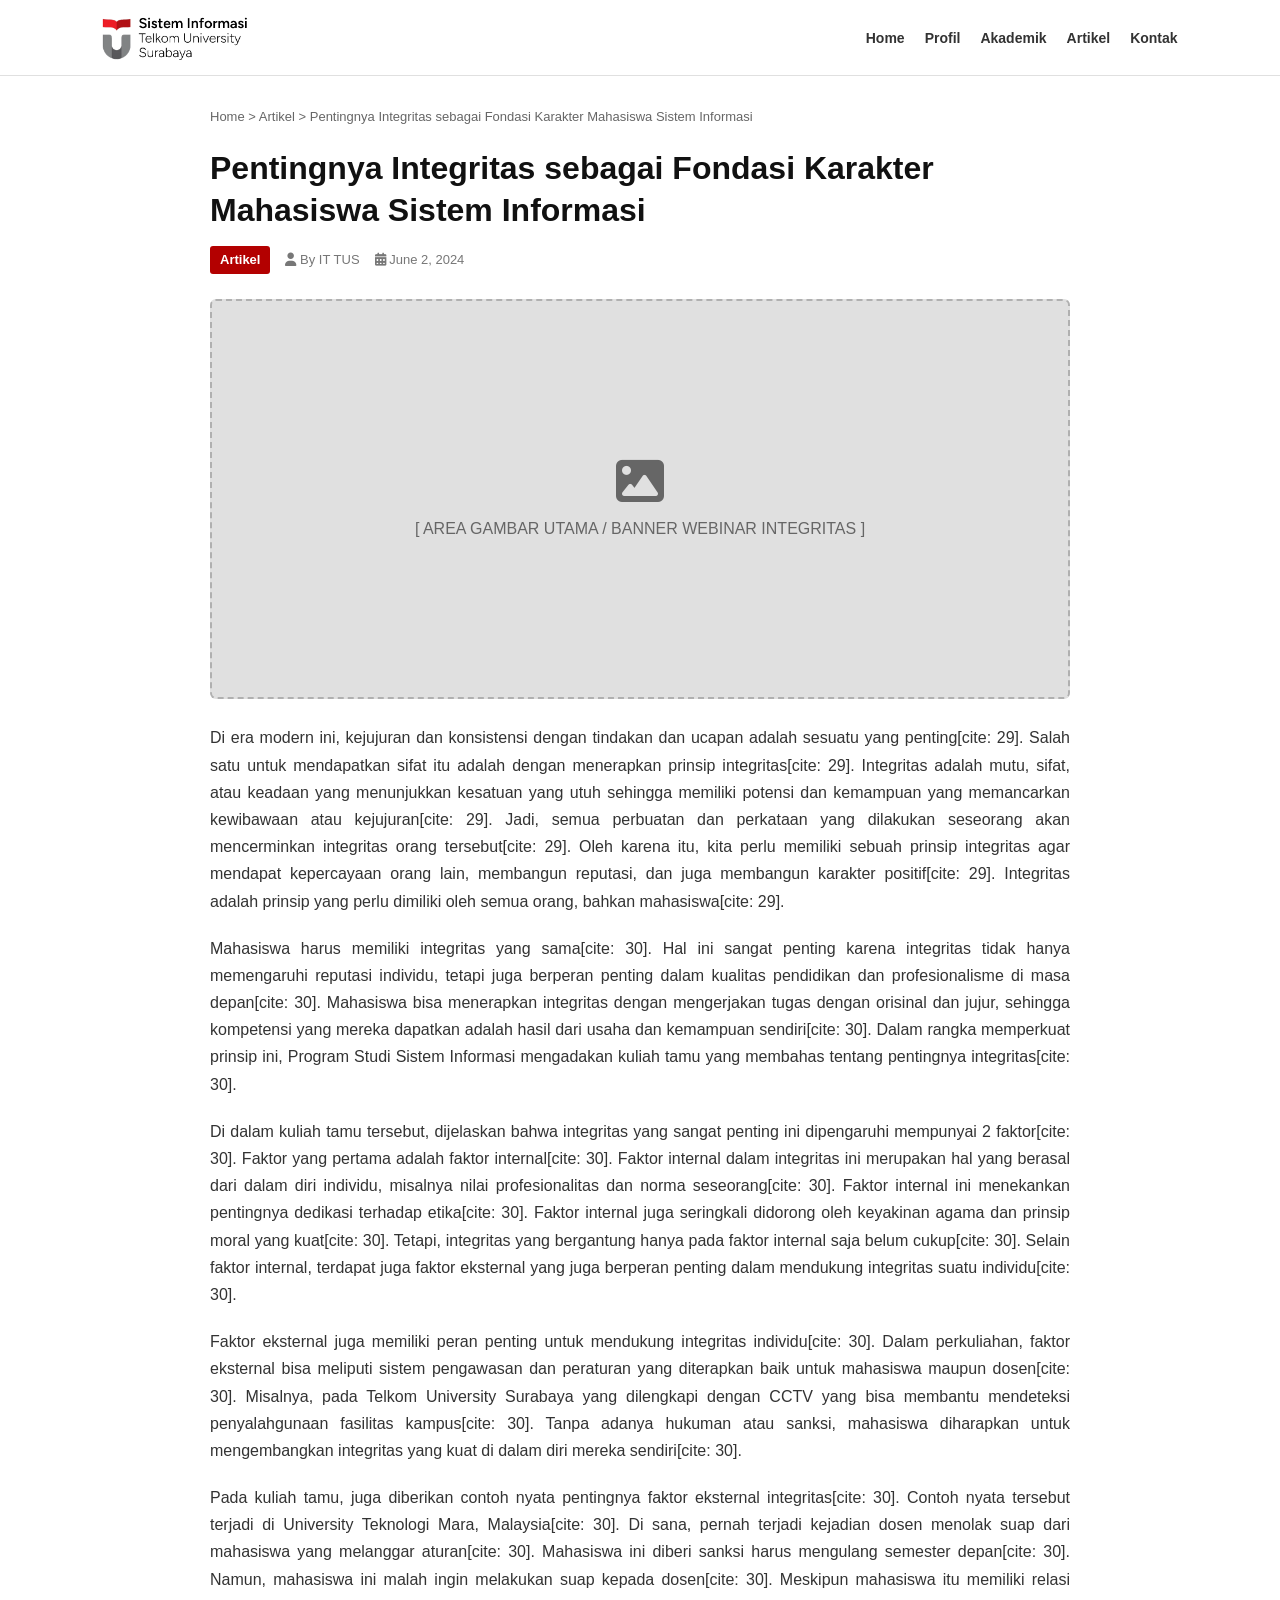
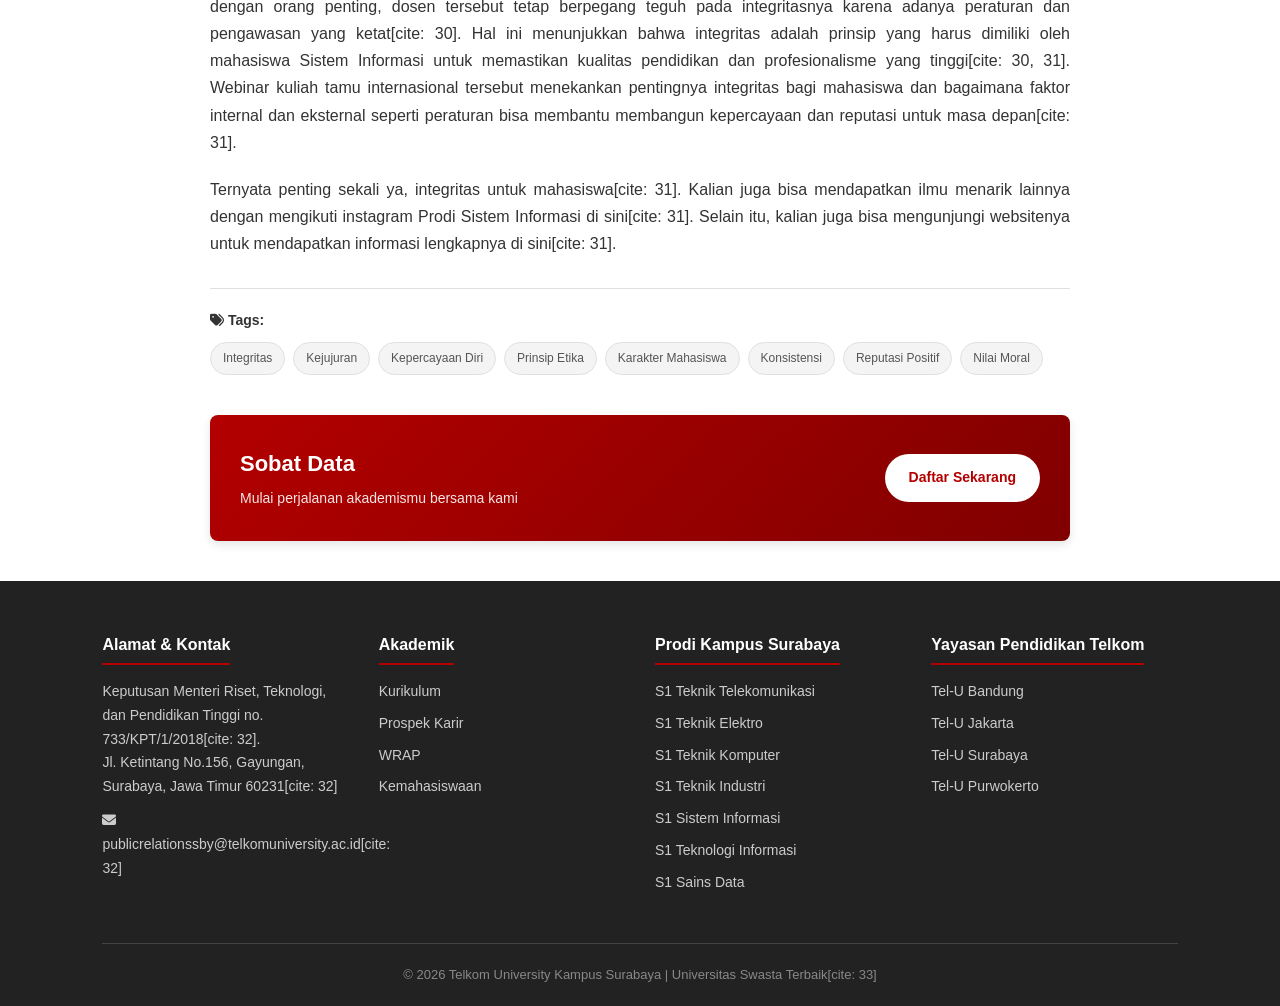
<file: index.html>
<!DOCTYPE html>
<html lang="id">
<head>
    <meta charset="UTF-8">
    <meta name="viewport" content="width=device-width, initial-scale=1.0">
    <title>Integritas: Kunci Membangun Karakter & Kepercayaan - S1 Sistem Informasi Telkom University Surabaya</title>
    <link href="https://cdnjs.cloudflare.com/ajax/libs/font-awesome/6.2.0/css/all.min.css" rel="stylesheet">
    <style>
        :root {
            --primary-red: #b30000;
            --dark-red: #800000;
            --dark-gray: #222222;
            --light-gray: #f4f4f4;
            --border-gray: #e0e0e0;
            --text-color: #333333;
        }

        * {
            box-sizing: border-box;
            margin: 0;
            padding: 0;
        }

        body {
            font-family: 'Segoe UI', Tahoma, Geneva, Verdana, sans-serif;
            color: var(--text-color);
            line-height: 1.7;
            background-color: #ffffff;
        }

        a {
            color: var(--primary-red);
            text-decoration: none;
        }

        a:hover {
            text-decoration: underline;
        }

        /* Top Header Navigation */
        .top-header {
            background-color: #ffffff;
            border-bottom: 1px solid var(--border-gray);
            padding: 15px 8%;
            display: flex;
            justify-content: space-between;
            align-items: center;
            position: sticky;
            top: 0;
            z-index: 1000;
        }

        /* Grey Box Placeholder for Logo */
        .logo-placeholder {
            width: 200px;
            height: 50px;
            background-color: #cccccc;
            border: 1px dashed #999999;
            display: flex;
            align-items: center;
            justify-content: center;
            color: #555555;
            font-size: 13px;
            font-weight: bold;
            border-radius: 4px;
        }

        .main-nav ul {
            display: flex;
            list-style: none;
            gap: 20px;
        }

        .main-nav ul li a {
            color: #333333;
            font-weight: 600;
            font-size: 14px;
        }

        .main-nav ul li a:hover {
            color: var(--primary-red);
        }

        /* Container & Breadcrumbs */
        .container {
            max-width: 900px;
            margin: 30px auto;
            padding: 0 20px;
        }

        .breadcrumbs {
            font-size: 13px;
            color: #666666;
            margin-bottom: 20px;
        }

        .breadcrumbs a {
            color: #666666;
        }

        /* Article Styling */
        .article-title {
            font-size: 32px;
            color: #111111;
            line-height: 1.3;
            margin-bottom: 15px;
            font-weight: 700;
        }

        .article-meta {
            font-size: 13px;
            color: #777777;
            margin-bottom: 25px;
            display: flex;
            gap: 15px;
            align-items: center;
        }

        .article-meta .category {
            background-color: var(--primary-red);
            color: #ffffff;
            padding: 3px 10px;
            border-radius: 3px;
            font-weight: bold;
        }
        .site-logo {
            height: 45px; /* Sesuaikan tinggi logo */
            width: auto;  /* Menjaga rasio gambar */
            display: block;
        }

        /* Grey Box Placeholder for Featured Image */
        .featured-image-placeholder {
            width: 100%;
            height: 400px;
            background-color: #e0e0e0;
            border: 2px dashed #b0b0b0;
            display: flex;
            flex-direction: column;
            align-items: center;
            justify-content: center;
            color: #666666;
            border-radius: 6px;
            margin-bottom: 25px;
        }

        .featured-image-placeholder i {
            font-size: 48px;
            margin-bottom: 10px;
        }

        .article-content p {
            margin-bottom: 20px;
            font-size: 16px;
            text-align: justify;
            color: #333333;
        }

        /* Tags Section */
        .tags-container {
            margin: 30px 0;
            padding-top: 20px;
            border-top: 1px solid var(--border-gray);
        }

        .tags-title {
            font-weight: bold;
            font-size: 14px;
            margin-bottom: 10px;
        }

        .tags-list {
            display: flex;
            flex-wrap: wrap;
            gap: 8px;
        }

        .tag-item {
            background-color: var(--light-gray);
            color: #555555;
            padding: 5px 12px;
            border-radius: 20px;
            font-size: 12px;
            border: 1px solid #e0e0e0;
        }

        /* CTA Banner Box */
        .cta-banner {
            background: linear-gradient(135deg, var(--primary-red), var(--dark-red));
            color: #ffffff;
            padding: 30px;
            border-radius: 8px;
            margin: 40px 0;
            display: flex;
            justify-content: space-between;
            align-items: center;
            box-shadow: 0 4px 10px rgba(0,0,0,0.1);
        }

        .cta-text h3 {
            font-size: 22px;
            margin-bottom: 5px;
        }

        .cta-text p {
            font-size: 14px;
            opacity: 0.9;
        }

        .cta-button {
            background-color: #ffffff;
            color: var(--primary-red);
            padding: 12px 24px;
            border-radius: 25px;
            font-weight: bold;
            font-size: 14px;
            text-decoration: none;
            transition: all 0.3s ease;
        }

        .cta-button:hover {
            background-color: var(--light-gray);
            text-decoration: none;
        }

        /* Footer Section */
        footer {
            background-color: var(--dark-gray);
            color: #cccccc;
            padding: 50px 8% 20px;
            font-size: 14px;
        }

        .footer-grid {
            display: grid;
            grid-template-columns: repeat(auto-fit, minmax(220px, 1fr));
            gap: 30px;
            margin-bottom: 40px;
        }

        .footer-col h4 {
            color: #ffffff;
            font-size: 16px;
            margin-bottom: 15px;
            border-bottom: 2px solid var(--primary-red);
            display: inline-block;
            padding-bottom: 5px;
        }

        .footer-col ul {
            list-style: none;
        }

        .footer-col ul li {
            margin-bottom: 8px;
        }

        .footer-col ul li a {
            color: #cccccc;
        }

        .footer-col ul li a:hover {
            color: #ffffff;
        }

        .footer-bottom {
            border-top: 1px solid #444444;
            padding-top: 20px;
            text-align: center;
            font-size: 13px;
            color: #888888;
        }

        /* Responsive Breakpoints */
        @media (max-width: 768px) {
            .top-header {
                flex-direction: column;
                gap: 15px;
            }

            .cta-banner {
                flex-direction: column;
                text-align: center;
                gap: 20px;
            }

            .article-title {
                font-size: 24px;
            }

            .featured-image-placeholder {
                height: 250px;
            }
        }
    </style>
</head>
<body>

    <!-- Top Header -->
    <header class="top-header">
    <a href="#" class="logo-link">
        <img src="logo_telkom.webp" alt="Logo Telkom University" class="site-logo">
    </a>
        <nav class="main-nav">
            <ul>
                <li><a href="#">Home</a></li>
                <li><a href="#">Profil</a></li>
                <li><a href="#">Akademik</a></li>
                <li><a href="#">Artikel</a></li>
                <li><a href="#">Kontak</a></li>
            </ul>
        </nav>
    </header>

    <!-- Main Container -->
    <div class="container">
        
        <!-- Breadcrumbs -->
        <div class="breadcrumbs">
            <a href="#">Home</a> &gt; <a href="#">Artikel</a> &gt; Pentingnya Integritas sebagai Fondasi Karakter Mahasiswa Sistem Informasi
        </div>

        <!-- Article Title -->
        <h1 class="article-title">Pentingnya Integritas sebagai Fondasi Karakter Mahasiswa Sistem Informasi</h1>

        <!-- Article Meta -->
        <div class="article-meta">
            <span class="category">Artikel</span>
            <span><i class="fas fa-user"></i> By IT TUS</span>
            <span><i class="fas fa-calendar-alt"></i> June 2, 2024</span>
        </div>

        <!-- Placeholder Featured Image -->
        <div class="featured-image-placeholder">
            <i class="fas fa-image"></i>
            <span>[ AREA GAMBAR UTAMA / BANNER WEBINAR INTEGRITAS ]</span>
        </div>

        <!-- Article Content -->
        <article class="article-content">
            <p>Di era modern ini, kejujuran dan konsistensi dengan tindakan dan ucapan adalah sesuatu yang penting[cite: 29]. Salah satu untuk mendapatkan sifat itu adalah dengan menerapkan prinsip integritas[cite: 29]. Integritas adalah mutu, sifat, atau keadaan yang menunjukkan kesatuan yang utuh sehingga memiliki potensi dan kemampuan yang memancarkan kewibawaan atau kejujuran[cite: 29]. Jadi, semua perbuatan dan perkataan yang dilakukan seseorang akan mencerminkan integritas orang tersebut[cite: 29]. Oleh karena itu, kita perlu memiliki sebuah prinsip integritas agar mendapat kepercayaan orang lain, membangun reputasi, dan juga membangun karakter positif[cite: 29]. Integritas adalah prinsip yang perlu dimiliki oleh semua orang, bahkan mahasiswa[cite: 29].</p>

            <p>Mahasiswa harus memiliki integritas yang sama[cite: 30]. Hal ini sangat penting karena integritas tidak hanya memengaruhi reputasi individu, tetapi juga berperan penting dalam kualitas pendidikan dan profesionalisme di masa depan[cite: 30]. Mahasiswa bisa menerapkan integritas dengan mengerjakan tugas dengan orisinal dan jujur, sehingga kompetensi yang mereka dapatkan adalah hasil dari usaha dan kemampuan sendiri[cite: 30]. Dalam rangka memperkuat prinsip ini, Program Studi Sistem Informasi mengadakan kuliah tamu yang membahas tentang pentingnya integritas[cite: 30].</p>

            <p>Di dalam kuliah tamu tersebut, dijelaskan bahwa integritas yang sangat penting ini dipengaruhi mempunyai 2 faktor[cite: 30]. Faktor yang pertama adalah faktor internal[cite: 30]. Faktor internal dalam integritas ini merupakan hal yang berasal dari dalam diri individu, misalnya nilai profesionalitas dan norma seseorang[cite: 30]. Faktor internal ini menekankan pentingnya dedikasi terhadap etika[cite: 30]. Faktor internal juga seringkali didorong oleh keyakinan agama dan prinsip moral yang kuat[cite: 30]. Tetapi, integritas yang bergantung hanya pada faktor internal saja belum cukup[cite: 30]. Selain faktor internal, terdapat juga faktor eksternal yang juga berperan penting dalam mendukung integritas suatu individu[cite: 30].</p>

            <p>Faktor eksternal juga memiliki peran penting untuk mendukung integritas individu[cite: 30]. Dalam perkuliahan, faktor eksternal bisa meliputi sistem pengawasan dan peraturan yang diterapkan baik untuk mahasiswa maupun dosen[cite: 30]. Misalnya, pada Telkom University Surabaya yang dilengkapi dengan CCTV yang bisa membantu mendeteksi penyalahgunaan fasilitas kampus[cite: 30]. Tanpa adanya hukuman atau sanksi, mahasiswa diharapkan untuk mengembangkan integritas yang kuat di dalam diri mereka sendiri[cite: 30].</p>

            <p>Pada kuliah tamu, juga diberikan contoh nyata pentingnya faktor eksternal integritas[cite: 30]. Contoh nyata tersebut terjadi di University Teknologi Mara, Malaysia[cite: 30]. Di sana, pernah terjadi kejadian dosen menolak suap dari mahasiswa yang melanggar aturan[cite: 30]. Mahasiswa ini diberi sanksi harus mengulang semester depan[cite: 30]. Namun, mahasiswa ini malah ingin melakukan suap kepada dosen[cite: 30]. Meskipun mahasiswa itu memiliki relasi dengan orang penting, dosen tersebut tetap berpegang teguh pada integritasnya karena adanya peraturan dan pengawasan yang ketat[cite: 30]. Hal ini menunjukkan bahwa integritas adalah prinsip yang harus dimiliki oleh mahasiswa Sistem Informasi untuk memastikan kualitas pendidikan dan profesionalisme yang tinggi[cite: 30, 31]. Webinar kuliah tamu internasional tersebut menekankan pentingnya integritas bagi mahasiswa dan bagaimana faktor internal dan eksternal seperti peraturan bisa membantu membangun kepercayaan dan reputasi untuk masa depan[cite: 31].</p>

            <p>Ternyata penting sekali ya, integritas untuk mahasiswa[cite: 31]. Kalian juga bisa mendapatkan ilmu menarik lainnya dengan mengikuti instagram Prodi Sistem Informasi di sini[cite: 31]. Selain itu, kalian juga bisa mengunjungi websitenya untuk mendapatkan informasi lengkapnya di sini[cite: 31].</p>
        </article>

        <!-- Tags List -->
        <div class="tags-container">
            <div class="tags-title"><i class="fas fa-tags"></i> Tags:</div>
            <div class="tags-list">
                <span class="tag-item">Integritas</span>
                <span class="tag-item">Kejujuran</span>
                <span class="tag-item">Kepercayaan Diri</span>
                <span class="tag-item">Prinsip Etika</span>
                <span class="tag-item">Karakter Mahasiswa</span>
                <span class="tag-item">Konsistensi</span>
                <span class="tag-item">Reputasi Positif</span>
                <span class="tag-item">Nilai Moral</span>
            </div>
        </div>

        <!-- Sobat Data CTA Banner -->
        <div class="cta-banner">
            <div class="cta-text">
                <h3>Sobat Data</h3>
                <p>Mulai perjalanan akademismu bersama kami</p>
            </div>
            <a href="#" class="cta-button">Daftar Sekarang</a>
        </div>

    </div>

    <!-- Footer -->
    <footer>
        <div class="footer-grid">
            <div class="footer-col">
                <h4>Alamat & Kontak</h4>
                <p>Keputusan Menteri Riset, Teknologi, dan Pendidikan Tinggi no. 733/KPT/1/2018[cite: 32].</p>
                <p>Jl. Ketintang No.156, Gayungan, Surabaya, Jawa Timur 60231[cite: 32]</p>
                <p style="margin-top: 10px;"><i class="fas fa-envelope"></i> publicrelationssby@telkomuniversity.ac.id[cite: 32]</p>
            </div>
            <div class="footer-col">
                <h4>Akademik</h4>
                <ul>
                    <li><a href="#">Kurikulum</a></li>
                    <li><a href="#">Prospek Karir</a></li>
                    <li><a href="#">WRAP</a></li>
                    <li><a href="#">Kemahasiswaan</a></li>
                </ul>
            </div>
            <div class="footer-col">
                <h4>Prodi Kampus Surabaya</h4>
                <ul>
                    <li><a href="#">S1 Teknik Telekomunikasi</a></li>
                    <li><a href="#">S1 Teknik Elektro</a></li>
                    <li><a href="#">S1 Teknik Komputer</a></li>
                    <li><a href="#">S1 Teknik Industri</a></li>
                    <li><a href="#">S1 Sistem Informasi</a></li>
                    <li><a href="#">S1 Teknologi Informasi</a></li>
                    <li><a href="#">S1 Sains Data</a></li>
                </ul>
            </div>
            <div class="footer-col">
                <h4>Yayasan Pendidikan Telkom</h4>
                <ul>
                    <li><a href="#">Tel-U Bandung</a></li>
                    <li><a href="#">Tel-U Jakarta</a></li>
                    <li><a href="#">Tel-U Surabaya</a></li>
                    <li><a href="#">Tel-U Purwokerto</a></li>
                </ul>
            </div>
        </div>
        <div class="footer-bottom">
            <p>&copy; 2026 Telkom University Kampus Surabaya | Universitas Swasta Terbaik[cite: 33]</p>
        </div>
    </footer>

</body>
</html>
</file>
